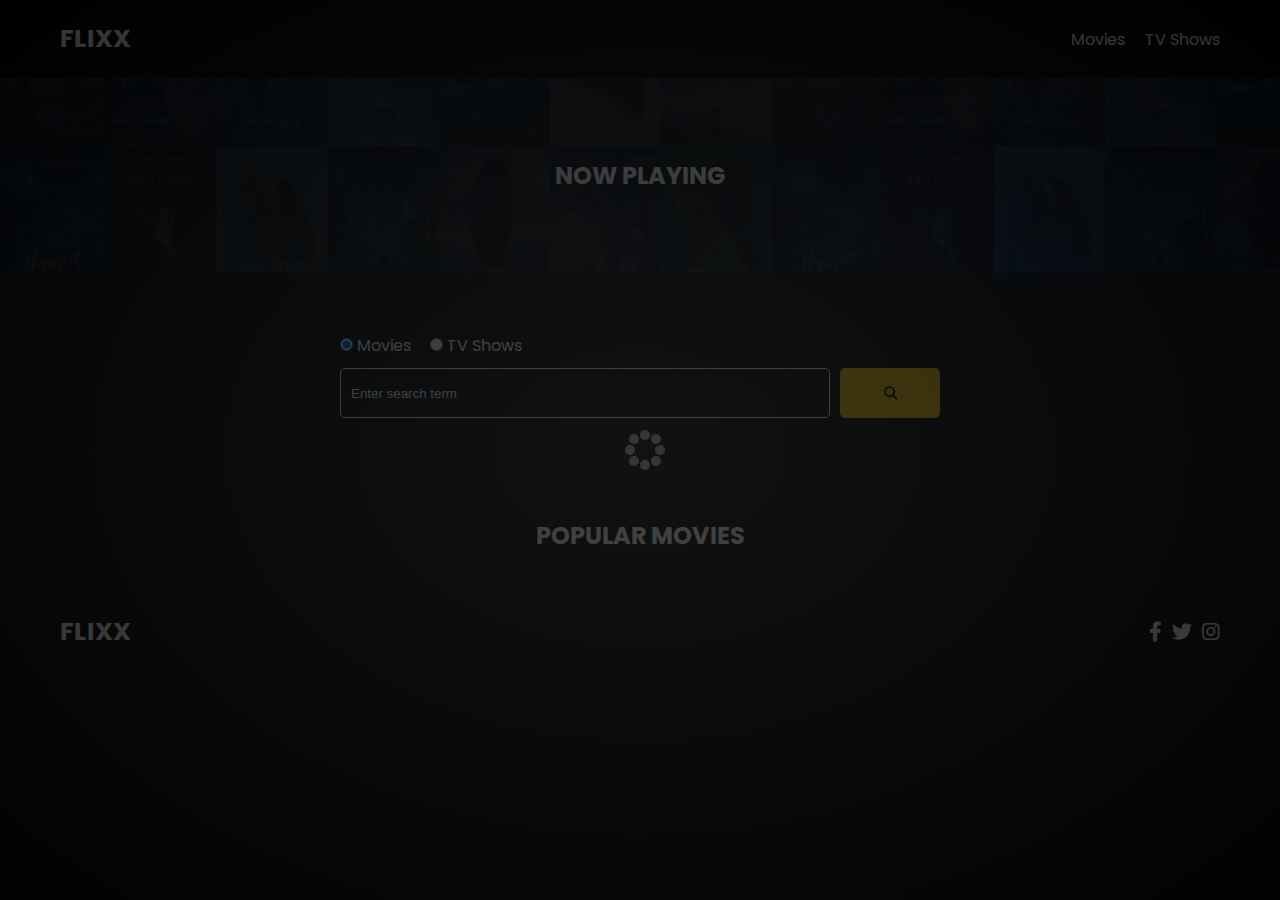
<file: index.html>
<!DOCTYPE html>
<html lang="en">
  <head>
    <meta charset="UTF-8" />
    <meta http-equiv="X-UA-Compatible" content="IE=edge" />
    <meta name="viewport" content="width=device-width, initial-scale=1.0" />
    <link rel="preconnect" href="https://fonts.googleapis.com" />
    <link rel="preconnect" href="https://fonts.gstatic.com" crossorigin />
    <link
      href="https://fonts.googleapis.com/css2?family=Poppins:wght@300;400;700&display=swap"
      rel="stylesheet"
    />
    <link rel="stylesheet" href="lib/swiper.css" />
    <link rel="stylesheet" href="lib/fontawesome.css" />
    <link rel="stylesheet" href="css/style.css" />
    <link rel="stylesheet" href="css/spinner.css" />
    <title>Flixx</title>
  </head>
  <body>
    <header class="main-header">
      <div class="container">
        <div class="logo"><a href="/">FLIXX</a></div>
        <nav>
          <ul>
            <li>
              <a class="nav-link" href="/">Movies</a>
            </li>
            <li>
              <a class="nav-link" href="/shows.html">TV Shows</a>
            </li>
          </ul>
        </nav>
      </div>
    </header>

    <!-- Now Playing Section -->
    <section class="now-playing">
      <h2>Now Playing</h2>
      <div class="swiper">
        <div class="swiper-wrapper">
         
      </div>
      </div>
    </section>

    <!-- Search Movies -->
    <section class="search">
      <div class="container">
        <div id="alert"></div>
        <form action="/search.html" class="search-form">
          <!-- movies and shows radio box -->
          <div class="search-radio">
            <input type="radio" id="movie" name="type" value="movie" checked />
            <label for="movies">Movies</label>
            <input type="radio" id="tv" name="type" value="tv" />
            <label for="shows">TV Shows</label>
          </div>
          <div class="search-flex">
            <input
              type="text"
              name="search-term"
              id="search-term"
              placeholder="Enter search term"
            />
            <button class="btn" type="submit">
              <i class="fas fa-search"></i>
            </button>
          </div>
        </form>
      </div>
    </section>

    <!-- Popular Movies -->
    <section class="container">
      <h2>Popular Movies</h2>
      <div id="popular-movies" class="grid">
        
        </div>
        
         
          </div>
        </div>
      </div>
    </section>

    <!-- Footer -->
    <footer class="main-footer">
      <div class="container">
        <div class="logo"><span>FLIXX</span></div>
        <div class="social-links">
          <a href="https://www.facebook.com" target="_blank"
            ><i class="fab fa-facebook-f"></i
          ></a>
          <a href="https://www.twitter.com" target="_blank"
            ><i class="fab fa-twitter"></i
          ></a>
          <a href="https://www.instagram.com" target="_blank"
            ><i class="fab fa-instagram"></i
          ></a>
        </div>
      </div>
    </footer>

    <div class="spinner"></div>

    <script src="lib/swiper.js"></script>
    <script src="js/script.js" defer></script>
  </body>
</html>
</file>
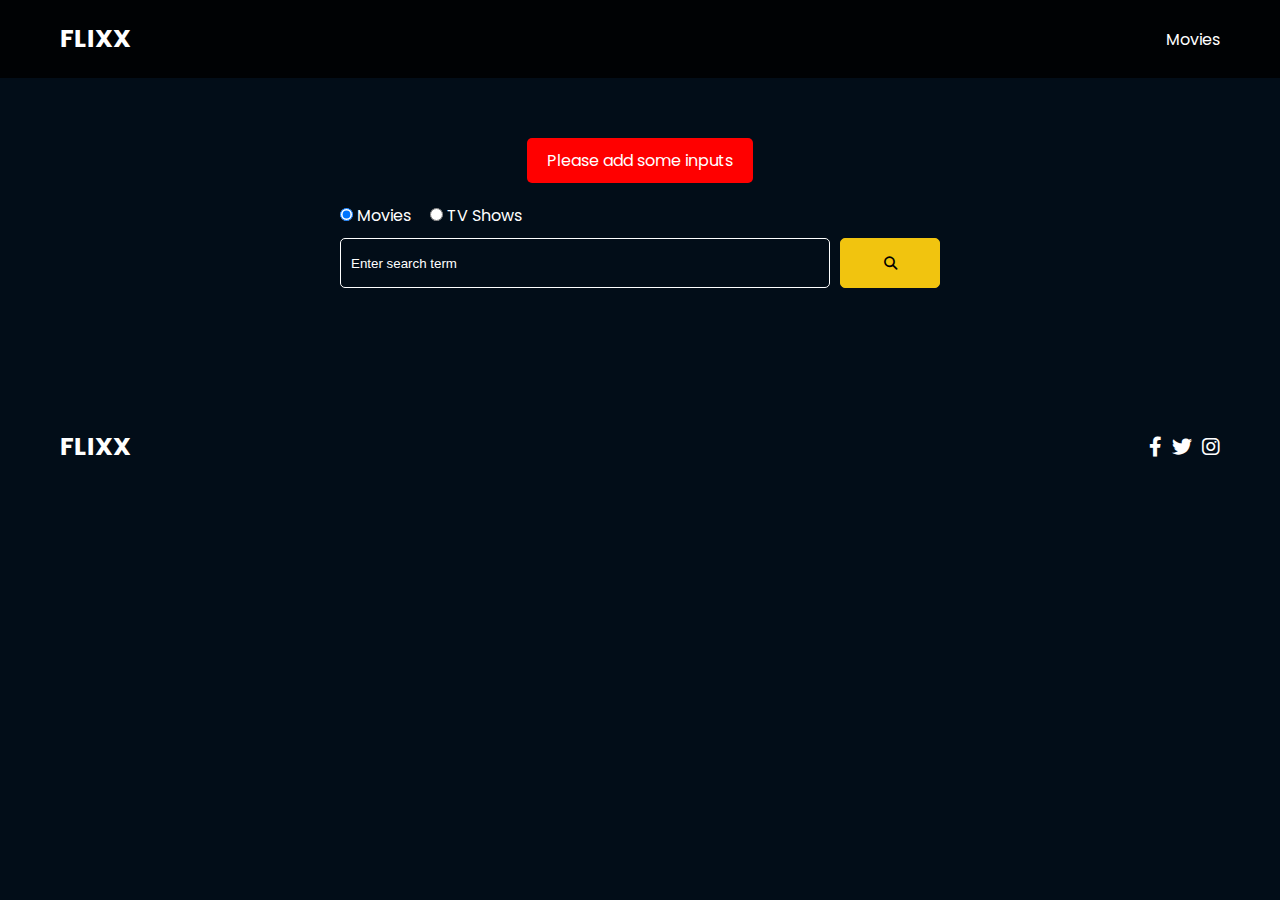
<file: search.html>
<!DOCTYPE html>
<html lang="en">
  <head>
    <meta charset="UTF-8" />
    <meta http-equiv="X-UA-Compatible" content="IE=edge" />
    <meta name="viewport" content="width=device-width, initial-scale=1.0" />
    <link rel="preconnect" href="https://fonts.googleapis.com" />
    <link rel="preconnect" href="https://fonts.gstatic.com" crossorigin />
    <link
      href="https://fonts.googleapis.com/css2?family=Poppins:wght@300;400;700&display=swap"
      rel="stylesheet"
    />
    <link rel="stylesheet" href="lib/fontawesome.css" />
    <link rel="stylesheet" href="css/style.css" />
    <link rel="stylesheet" href="css/spinner.css" />
    <script src="js/script.js" defer></script>
    <title>Flixx | Search Movies & Shows</title>
  </head>
  <body>
    <header class="main-header">
      <div class="container">
        <div class="logo"><a href="/">FLIXX</a></div>
        <nav>
          <ul>
            <li>
              <a class="nav-link" href="/">Movies</a>
            </li>
            <!-- <li>
              <a class="nav-link" href="/shows.html">TV Shows</a>
            </li> -->
          </ul>
        </nav>
      </div>
    </header>

    <!-- Search Movies -->
    <section class="search">
      <div class="container">
        <div id="alert"></div>
        <form action="/search.html" class="search-form">
          <div class="search-radio">
            <input type="radio" id="movie" name="type" value="movie" checked />
            <label for="movies">Movies</label>
            <input type="radio" id="tv" name="type" value="tv" />
            <label for="shows">TV Shows</label>
          </div>
          <div class="search-flex">
            <input
              type="text"
              name="search-term"
              id="search-term"
              placeholder="Enter search term"
            />
            <button class="btn" type="submit">
              <i class="fas fa-search"></i>
            </button>
          </div>
        </form>
      </div>
    </section>

    <!-- Search Results -->
    <section id="search-results-wrapper" class="container">
      <heading id="search-results-heading"></heading>
      <div id="search-results" class="grid">
       
      </div>
      <!-- <div id="pagination">
        <div class="pagination">
          <button class="btn btn-primary" id="prev">Prev</button>
          <button class="btn btn-primary" id="next">Next</button>
          <div class="page-counter">Page 1 of 5</div>
        </div> -->
      </div>
    </section>

    <!-- Footer -->
    <footer class="main-footer">
      <div class="container">
        <div class="logo"><span>FLIXX</span></div>
        <div class="social-links">
          <a href="https://www.facebook.com" target="_blank"
            ><i class="fab fa-facebook-f"></i
          ></a>
          <a href="https://www.twitter.com" target="_blank"
            ><i class="fab fa-twitter"></i
          ></a>
          <a href="https://www.instagram.com" target="_blank"
            ><i class="fab fa-instagram"></i
          ></a>
        </div>
      </div>
    </footer>

    <div class="spinner"></div>
  </body>
</html>
</file>
<file: css/style.css>
*,
*::before,
*::after {
  box-sizing: border-box;
  padding: 0;
  margin: 0;
}

:root {
  --color-primary: #020d18;
  --color-secondary: #f1c40f;
}

body {
  font-family: 'Poppins', sans-serif;
  font-size: 16px;
  background: var(--color-primary);
  color: #fff;
  overflow-x: hidden;
}

a {
  color: #fff;
  text-decoration: none;
}

ul {
  list-style: none;
}

.text-primary {
  color: var(--color-secondary);
}

.text-secondary {
  color: var(--color-secondary);
}

.active {
  color: var(--color-secondary);
  font-weight: 700;
}

.back {
  margin-top: 30px;
}

.btn {
  display: inline-block;
  padding: 0.5rem 1rem;
  border: 1px solid var(--color-secondary);
  border-radius: 5px;
  color: #fff;
  cursor: pointer;
  background: transparent;
  transition: all 0.3s ease-in-out;
}

.btn:hover {
  background: var(--color-secondary);
  color: #000;
}

.btn:disabled {
  border-color: #ccc;
  cursor: not-allowed;
}

.btn:disabled:hover {
  background: transparent;
  color: #fff;
}

.container {
  max-width: 1200px;
  width: 100%;
  margin: 0 auto;
  padding: 0 20px;
}

.main-header .container {
  display: flex;
  justify-content: space-between;
  align-items: center;
  padding: 0 20px;
}

.main-header {
  padding: 20px 0;
  background: rgba(0, 0, 0, 0.8);
}

.main-header .logo {
  color: #fff;
  font-size: 25px;
  font-weight: 700;
  text-transform: uppercase;
}

.main-header ul {
  display: flex;
}

.main-header ul li {
  margin-left: 20px;
}

.main-header ul li a {
  font-size: 16px;
}

.main-header ul li a:hover {
  color: var(--color-secondary);
}

/* Grid */
.grid {
  display: grid;
  grid-template-columns: repeat(auto-fit, minmax(250px, 1fr));
  grid-gap: 20px;
}

/* Card */
.card {
  background: #04376b;
  padding: 5px;
}

.card img {
  width: 100%;
}

.card-body {
  padding: 10px;
  font-size: 15px;
  overflow: hidden;
  
}

.card:hover {
  transform: scale(1.05);
  transition: all 0.5s ease-in-out;
  background: #0a4b8f;
}

/* Footer */
.main-footer {
  background: #020d18;
  padding: 20px 0;
  margin-top: 20px;
}

.main-footer .container {
  display: flex;
  justify-content: space-between;
  align-items: center;
}

.main-footer .container .logo {
  color: #fff;
  font-size: 25px;
  font-weight: 700;
  text-transform: uppercase;
}

.main-footer .container .social-links {
  display: flex;
  font-size: 20px;
}

.main-footer .container .social-links a {
  margin-left: 10px;
  color: #fff;
}

.main-footer .container .social-links a:hover {
  color: var(--color-secondary);
}

/* Section: Now Playing */

section.now-playing {
  padding: 60px;
  background: url(../images/showcase-bg.jpg) no-repeat center center/cover;
}

section h2 {
  margin: 20px 0;
  text-align: center;
  text-transform: uppercase;
}

/* Slider */
.swiper {
  width: 100%;
  height: 50%;
}

.swiper-slide {
  text-align: center;
  font-size: 18px;
  background: var(--color-primary);
  display: flex;
  flex-direction: column;
  justify-content: center;
  align-items: center;
}

.swiper-slide img {
  display: block;
  width: 100%;
  height: 100%;
  object-fit: cover;
}

.swiper-rating {
  padding: 10px;
}

/* Movie Details */
.details-top {
  display: flex;
  justify-content: space-between;
  align-items: center;
  margin: 50px 0 30px;
 
}
@media (max-width:736px) {
  .details-top {
    display: flex;
    flex-direction: column;
    justify-content: space-between;
    align-items: center;
    margin: 50px 0 30px;
   
  }
  
.card-body {
  padding: 10px;
  font-size: 15px;
  overflow: hidden;
  
}
    
}
.details-top img {
  width: 400px;
  height: 100%;
  margin-right: 60px;
  object-fit: cover;
}

.details-top p {
  margin: 20px 0;
}

.details-top .btn {
  margin-top: 20px;
}

.details-bottom {
}

.details-bottom li {
  margin: 15px 0;
  padding-bottom: 8px;
  border-bottom: 1px solid #fff;
  border-color: rgba(255, 255, 255, 0.1);
}

/* Search */
.search {
  padding: 60px;
  margin-bottom: 40px;
}

.search .container {
  display: flex;
  justify-content: center;
  align-items: center;
  flex-direction: column;
}

.search .container h2 {
  margin-bottom: 20px;
}

.search .container form {
  width: 100%;
  max-width: 600px;
}

.search-radio label {
  margin-right: 15px;
}

.search-flex {
  display: flex;
  justify-content: space-between;
  align-items: center;
  margin-top: 10px;
}

.search .container form input[type='text'] {
  flex: 6;
  width: 100%;
  height: 50px;
  padding: 10px;
  margin-right: 10px;
  border: 1px solid #fff;
  border-radius: 5px;
  background: transparent;
  color: #fff;
}

.search .container form input[type='text']::placeholder {
  color: #fff;
}

.search .container form input[type='text']:focus {
  outline: none;
}

.search .container form button {
  flex: 1;
  display: block;
  width: 100%;
  padding: 10px;
  border-radius: 5px;
  height: 50px;
  cursor: pointer;
  background: var(--color-secondary);
  color: #000;
}

.search .container form button:hover {
  background: transparent;
  color: #fff;
}

.pagination {
  margin-top: 20px;
}

.page-counter {
  margin-top: 10px;
}

/* Alert */
.alert {
  padding: 10px 20px;
  margin-bottom: 20px;
  border-radius: 5px;
}

.success {
  background: green;
}

.error {
  background: red;
}
</file>
<file: css/spinner.css>
/* Spinner From: https://codepen.io/tbrownvisuals/pen/edGYvx */
.spinner {
  position: fixed;
  z-index: 999;
  height: 2em;
  width: 2em;
  overflow: show;
  margin: auto;
  top: 0;
  left: 0;
  bottom: 0;
  right: 0;
  display: none;
}

.show {
  display: block;
}

/* Transparent Overlay */
.spinner:before {
  content: '';
  display: block;
  position: fixed;
  top: 0;
  left: 0;
  width: 100%;
  height: 100%;
  background: radial-gradient(rgba(20, 20, 20, 0.8), rgba(0, 0, 0, 0.8));

  background: -webkit-radial-gradient(
    rgba(20, 20, 20, 0.8),
    rgba(0, 0, 0, 0.8)
  );
}

/* :not(:required) hides these rules from IE9 and below */
.spinner:not(:required) {
  /* hide "loading..." text */
  font: 0/0 a;
  color: transparent;
  text-shadow: none;
  background-color: transparent;
  border: 0;
}

.spinner:not(:required):after {
  content: '';
  display: block;
  font-size: 10px;
  width: 1em;
  height: 1em;
  margin-top: -0.5em;
  -webkit-animation: spinner 150ms infinite linear;
  -moz-animation: spinner 150ms infinite linear;
  -ms-animation: spinner 150ms infinite linear;
  -o-animation: spinner 150ms infinite linear;
  animation: spinner 150ms infinite linear;
  border-radius: 0.5em;
  -webkit-box-shadow: rgba(255, 255, 255, 0.75) 1.5em 0 0 0,
    rgba(255, 255, 255, 0.75) 1.1em 1.1em 0 0,
    rgba(255, 255, 255, 0.75) 0 1.5em 0 0,
    rgba(255, 255, 255, 0.75) -1.1em 1.1em 0 0,
    rgba(255, 255, 255, 0.75) -1.5em 0 0 0,
    rgba(255, 255, 255, 0.75) -1.1em -1.1em 0 0,
    rgba(255, 255, 255, 0.75) 0 -1.5em 0 0,
    rgba(255, 255, 255, 0.75) 1.1em -1.1em 0 0;
  box-shadow: rgba(255, 255, 255, 0.75) 1.5em 0 0 0,
    rgba(255, 255, 255, 0.75) 1.1em 1.1em 0 0,
    rgba(255, 255, 255, 0.75) 0 1.5em 0 0,
    rgba(255, 255, 255, 0.75) -1.1em 1.1em 0 0,
    rgba(255, 255, 255, 0.75) -1.5em 0 0 0,
    rgba(255, 255, 255, 0.75) -1.1em -1.1em 0 0,
    rgba(255, 255, 255, 0.75) 0 -1.5em 0 0,
    rgba(255, 255, 255, 0.75) 1.1em -1.1em 0 0;
}

/* Animation */

@-webkit-keyframes spinner {
  0% {
    -webkit-transform: rotate(0deg);
    -moz-transform: rotate(0deg);
    -ms-transform: rotate(0deg);
    -o-transform: rotate(0deg);
    transform: rotate(0deg);
  }
  100% {
    -webkit-transform: rotate(360deg);
    -moz-transform: rotate(360deg);
    -ms-transform: rotate(360deg);
    -o-transform: rotate(360deg);
    transform: rotate(360deg);
  }
}
@-moz-keyframes spinner {
  0% {
    -webkit-transform: rotate(0deg);
    -moz-transform: rotate(0deg);
    -ms-transform: rotate(0deg);
    -o-transform: rotate(0deg);
    transform: rotate(0deg);
  }
  100% {
    -webkit-transform: rotate(360deg);
    -moz-transform: rotate(360deg);
    -ms-transform: rotate(360deg);
    -o-transform: rotate(360deg);
    transform: rotate(360deg);
  }
}
@-o-keyframes spinner {
  0% {
    -webkit-transform: rotate(0deg);
    -moz-transform: rotate(0deg);
    -ms-transform: rotate(0deg);
    -o-transform: rotate(0deg);
    transform: rotate(0deg);
  }
  100% {
    -webkit-transform: rotate(360deg);
    -moz-transform: rotate(360deg);
    -ms-transform: rotate(360deg);
    -o-transform: rotate(360deg);
    transform: rotate(360deg);
  }
}
@keyframes spinner {
  0% {
    -webkit-transform: rotate(0deg);
    -moz-transform: rotate(0deg);
    -ms-transform: rotate(0deg);
    -o-transform: rotate(0deg);
    transform: rotate(0deg);
  }
  100% {
    -webkit-transform: rotate(360deg);
    -moz-transform: rotate(360deg);
    -ms-transform: rotate(360deg);
    -o-transform: rotate(360deg);
    transform: rotate(360deg);
  }
}
</file>
